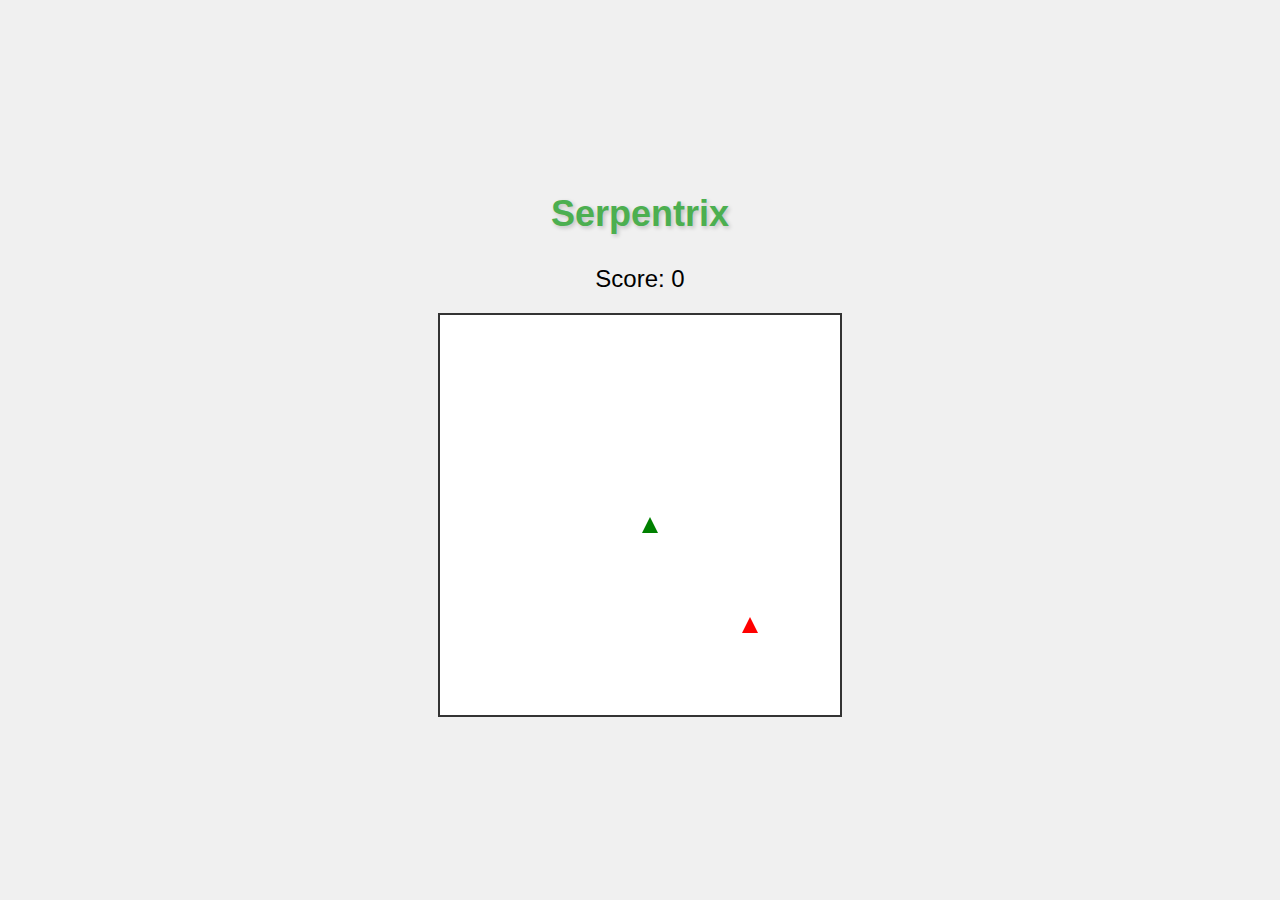
<file: index.html>
<!DOCTYPE html>
<html>
<head>
    <title>Serpentrix</title>
    <meta name="viewport" content="width=device-width, initial-scale=1.0, maximum-scale=1.0, user-scalable=no">
    <link rel="stylesheet" href="styles.css">
</head>
<body>
    <h1 class="game-title">Serpentrix</h1>
    <div class="score">Score: <span id="score">0</span></div>
    <canvas id="gameCanvas" width="400" height="400"></canvas>
    <div class="button-container">
        <div class="top-row">
            <button class="control-btn" id="upBtn">↑</button>
        </div>
        <div class="bottom-row">
            <button class="control-btn" id="leftBtn">←</button>
            <button class="control-btn" id="downBtn">↓</button>
            <button class="control-btn" id="rightBtn">→</button>
        </div>
    </div>
    <script src="script.js"></script>
</body>
</html>
</file>
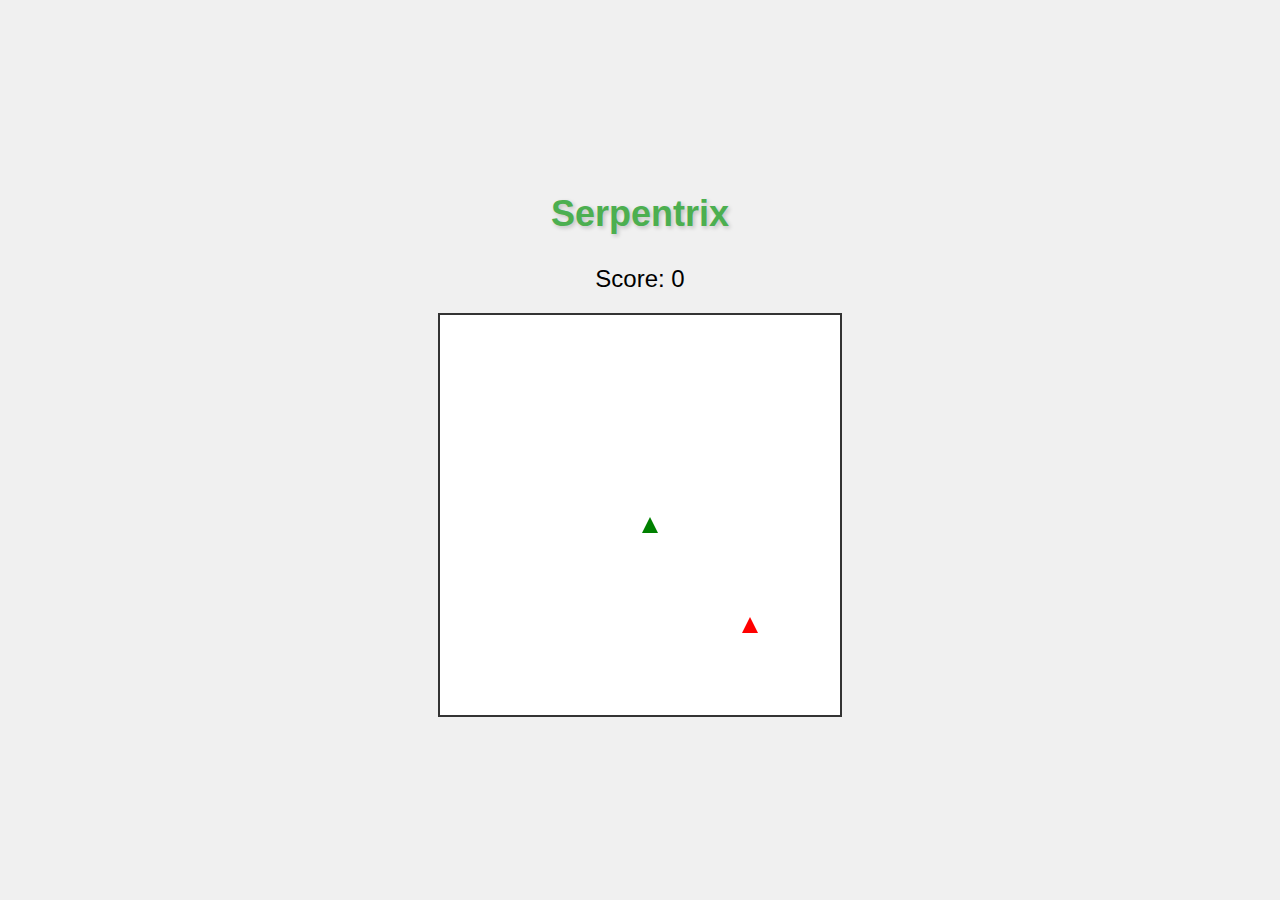
<file: Serpentrix.html>
<!DOCTYPE html>
<html>
<head>
    <title>Serpentrix</title>
    <meta name="viewport" content="width=device-width, initial-scale=1.0, maximum-scale=1.0, user-scalable=no">
    <link rel="stylesheet" href="styles.css">
</head>
<body>
    <h1 class="game-title">Serpentrix</h1>
    <div class="score">Score: <span id="score">0</span></div>
    <canvas id="gameCanvas" width="400" height="400"></canvas>
    <div class="button-container">
        <div class="top-row">
            <button class="control-btn" id="upBtn">↑</button>
        </div>
        <div class="bottom-row">
            <button class="control-btn" id="leftBtn">←</button>
            <button class="control-btn" id="downBtn">↓</button>
            <button class="control-btn" id="rightBtn">→</button>
        </div>
    </div>
    <script src="script.js"></script>
</body>
</html>
</file>
<file: styles.css>
body {
    display: flex;
    flex-direction: column;
    align-items: center;
    justify-content: center;
    min-height: 100vh;
    margin: 0;
    background-color: #f0f0f0;
    font-family: Arial, sans-serif;
    touch-action: none;
}

.game-title {
    font-size: 36px;
    color: #4CAF50;
    margin: 10px 0;
    text-shadow: 2px 2px 4px rgba(0,0,0,0.2);
}

canvas {
    border: 2px solid #333;
    background-color: #fff;
    max-width: 95vw;
    max-height: 95vw;
}

.score {
    font-size: 24px;
    margin: 20px 0;
}

.controls {
    margin: 20px 0;
    text-align: center;
}

.button-container {
    display: grid;
    grid-template-rows: repeat(2, auto);
    gap: 15px;
    margin-top: 20px;
    width: 100%;
    max-width: 400px;
    padding: 10px;
}

.top-row, .bottom-row {
    display: flex;
    justify-content: center;
    gap: 15px;
}

.control-btn {
    padding: 15px;
    font-size: 26px;
    background-color: #4CAF50;
    color: white;
    border: none;
    border-radius: 10px;
    touch-action: manipulation;
    box-shadow: 0 2px 4px rgba(0,0,0,0.2);
    transition: transform 0.1s;
    min-width: 60px;
    min-height: 60px;
}

.control-btn:active {
    background-color: #3e8e41;
    transform: scale(0.95);
}

.empty-cell {
    width: 100%;
    height: 100%;
}

@media (min-width: 768px) {
    .button-container {
        display: none;
    }
}

@media (max-width: 400px) {
    .control-btn {
        padding: 20px;
        font-size: 28px;
        min-width: 70px;
        min-height: 70px;
    }
    .button-container {
        gap: 15px;
    }
    .game-title {
        font-size: 28px;
    }
}
</file>
